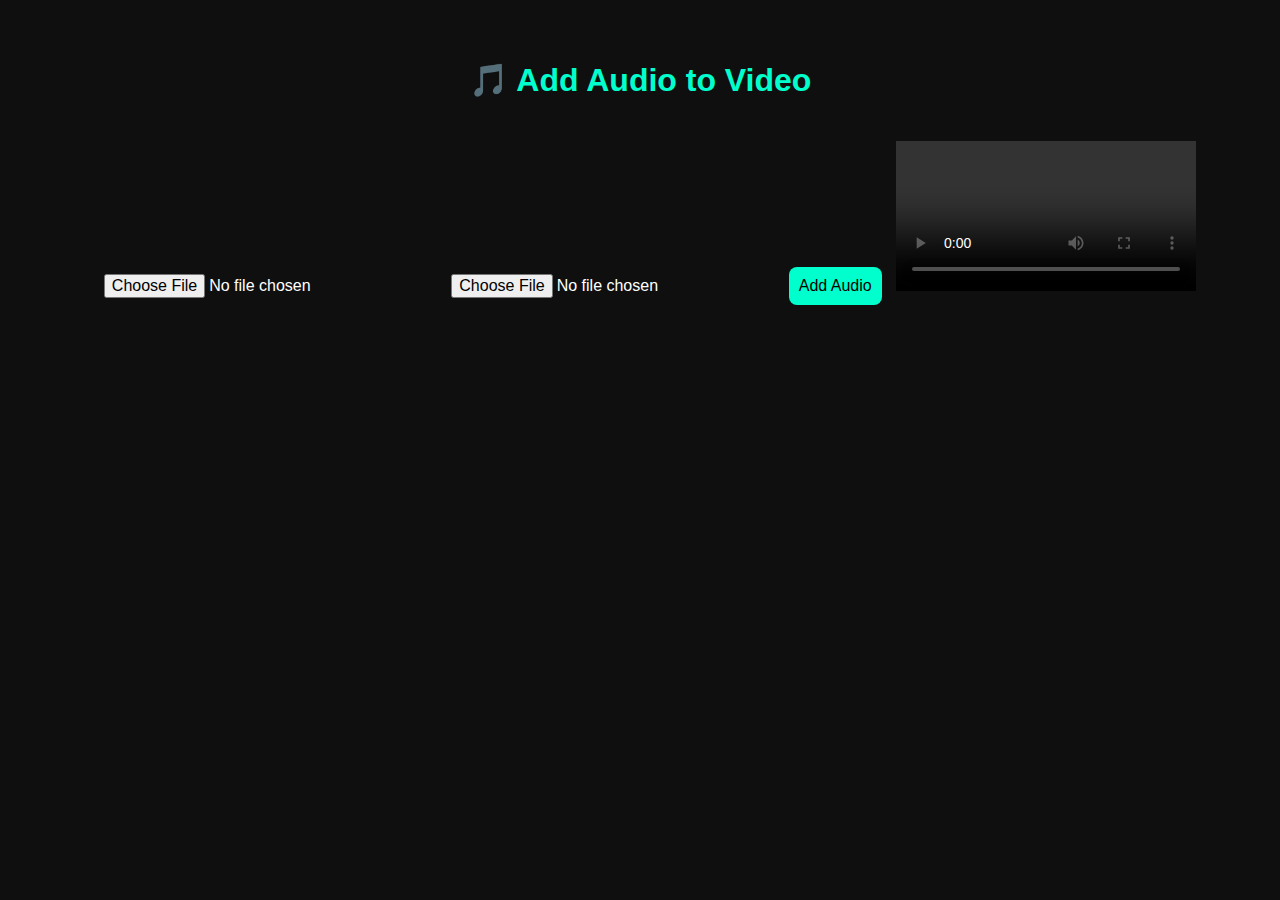
<file: add-audio-video.html>
<!DOCTYPE html>
<html lang="en">
<head>
  <meta charset="UTF-8">
  <meta name="viewport" content="width=device-width, initial-scale=1.0">
  <title>Add Audio to Video - ND Studio</title>
  <style>
    body {
      font-family: 'Poppins', sans-serif;
      background: #0f0f0f;
      color: white;
      padding: 2rem;
      text-align: center;
    }
    h1 {
      color: #00ffcc;
    }
    input, button {
      margin: 10px;
      padding: 10px;
      border-radius: 8px;
      border: none;
      font-size: 16px;
    }
    button {
      background-color: #00ffcc;
      color: #000;
      cursor: pointer;
    }
    button:hover {
      background-color: #00e6b8;
    }
    video {
      margin-top: 20px;
      max-width: 100%;
    }
  </style>
</head>
<body>
  <h1>🎵 Add Audio to Video</h1>
  <input type="file" id="videoInput" accept="video/*">
  <input type="file" id="audioInput" accept="audio/*">
  <button onclick="mergeAudioVideo()">Add Audio</button>
  <video id="outputVideo" controls></video>

  <script>
    function mergeAudioVideo() {
      const videoFile = document.getElementById('videoInput').files[0];
      const audioFile = document.getElementById('audioInput').files[0];

      if (!videoFile || !audioFile) {
        alert('Please select both video and audio files.');
        return;
      }

      alert("Merging audio and video requires a backend or external tool like FFmpeg.js");
      // For production, use FFmpeg.wasm or server-based FFmpeg merging
    }
  </script>
</body>
</html>
</file>
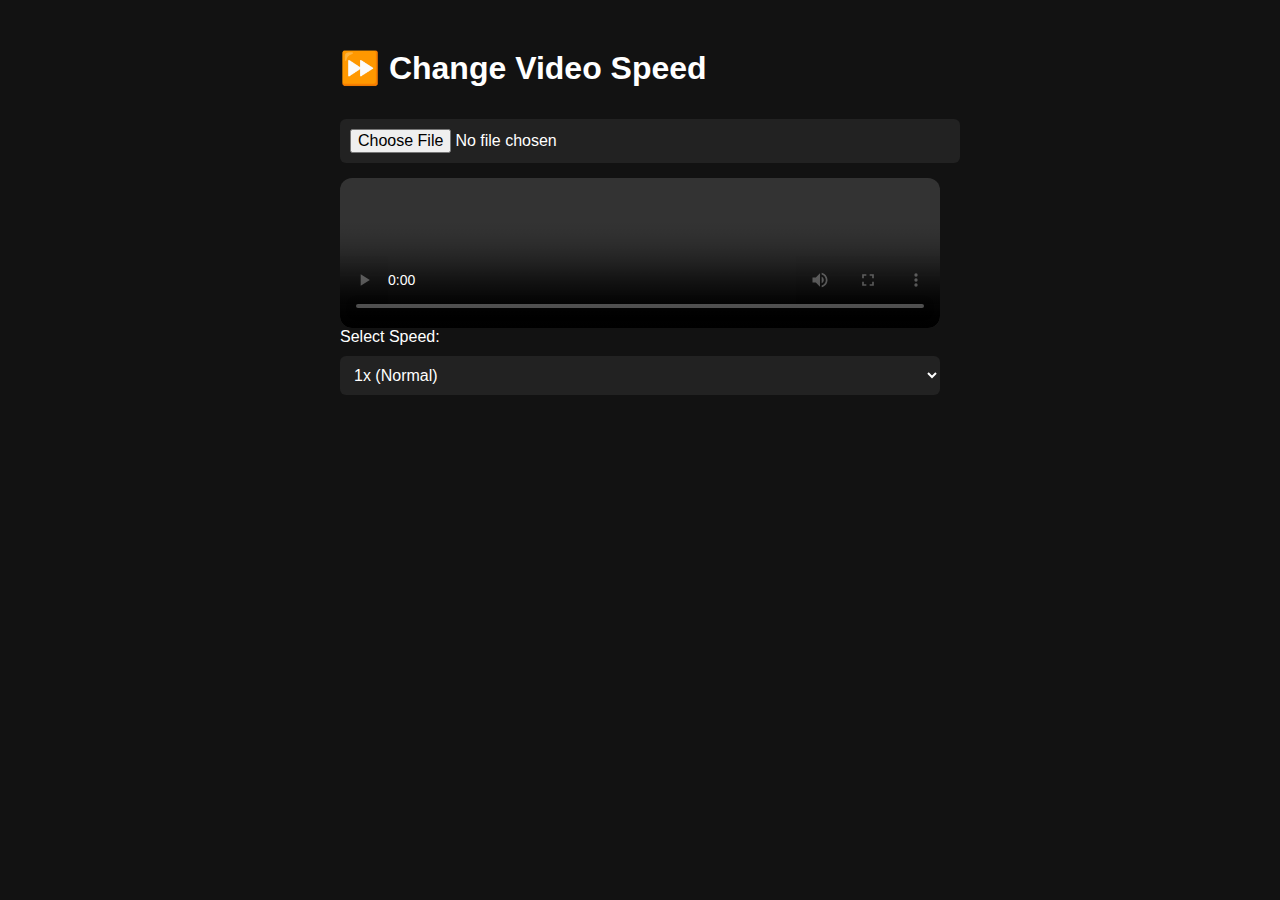
<file: change-speed.html>
<!DOCTYPE html>
<html lang="en">
<head>
  <meta charset="UTF-8" />
  <meta name="viewport" content="width=device-width, initial-scale=1.0"/>
  <title>Change Video Speed</title>
  <link rel="stylesheet" href="change-speed.css" />
</head>
<body>
  <div class="container">
    <h1>⏩ Change Video Speed</h1>
    <input type="file" id="videoInput" accept="video/*" />
    <video id="video" controls></video>
    <label for="speed">Select Speed:</label>
    <select id="speed" onchange="changeSpeed()">
      <option value="0.5">0.5x (Slow)</option>
      <option value="1" selected>1x (Normal)</option>
      <option value="1.5">1.5x</option>
      <option value="2">2x (Fast)</option>
    </select>
  </div>
  <script src="change-speed.js"></script>
</body>
</html>
</file>
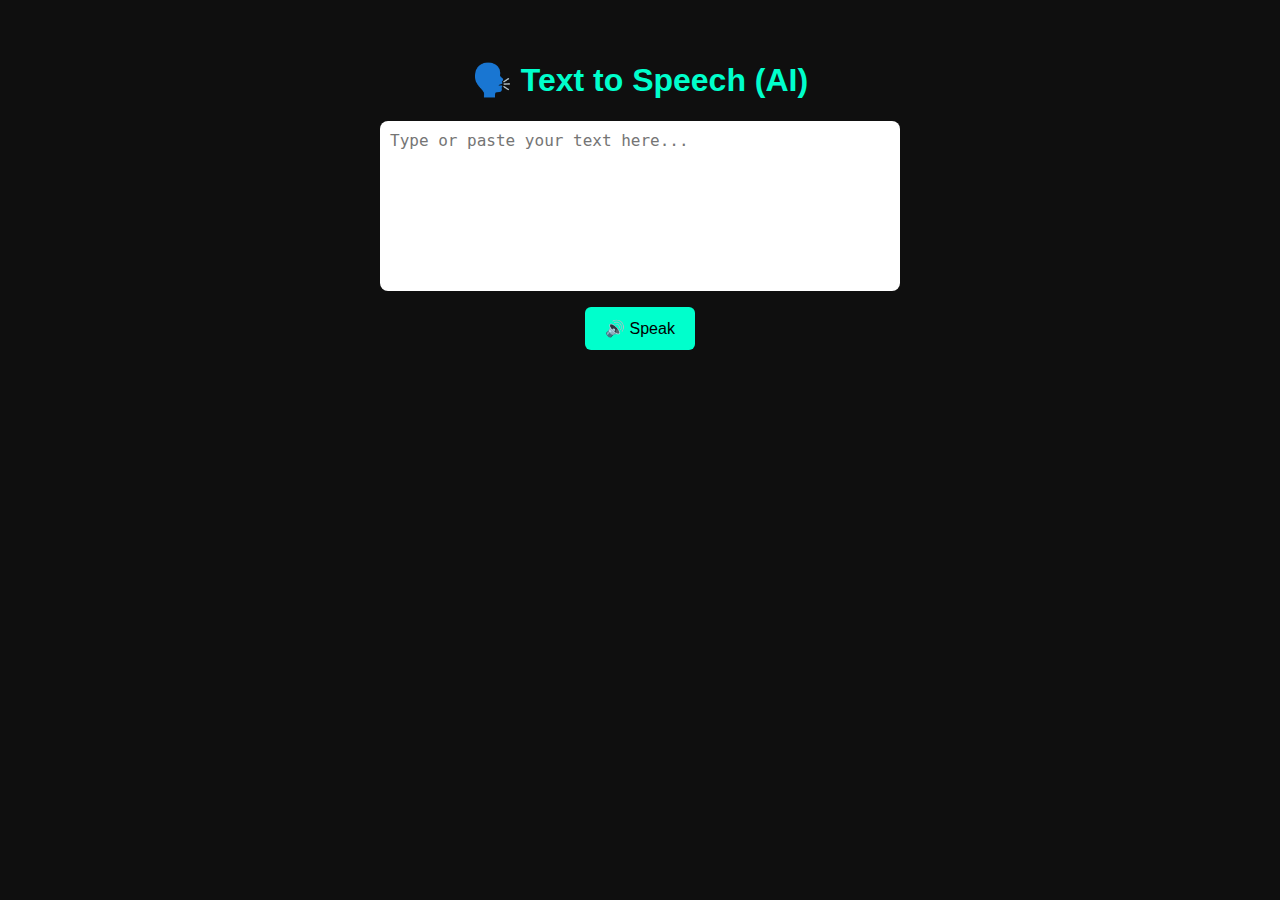
<file: text-to-speech.html>
<!DOCTYPE html>
<html lang="en">
<head>
  <meta charset="UTF-8" />
  <meta name="viewport" content="width=device-width, initial-scale=1.0"/>
  <title>Text to Speech - ND Studio</title>
  <style>
    body {
      font-family: 'Poppins', sans-serif;
      background-color: #0f0f0f;
      color: #fff;
      display: flex;
      flex-direction: column;
      align-items: center;
      padding: 2rem;
    }
    h1 {
      color: #00ffcc;
    }
    textarea {
      width: 100%;
      max-width: 500px;
      height: 150px;
      padding: 10px;
      font-size: 16px;
      border-radius: 8px;
      border: none;
      margin-bottom: 1rem;
      resize: none;
    }
    button {
      background-color: #00ffcc;
      color: #000;
      border: none;
      padding: 12px 20px;
      font-size: 16px;
      border-radius: 6px;
      cursor: pointer;
    }
    button:hover {
      background-color: #00e6b8;
    }
  </style>
</head>
<body>
  <h1>🗣️ Text to Speech (AI)</h1>
  <textarea id="textInput" placeholder="Type or paste your text here..."></textarea>
  <button onclick="speakText()">🔊 Speak</button>

  <script>
    function speakText() {
      const text = document.getElementById('textInput').value;
      if (!text) {
        alert('Please enter some text!');
        return;
      }
      const speech = new SpeechSynthesisUtterance(text);
      speech.lang = 'en-US';
      speech.volume = 1;
      speech.rate = 1;
      speech.pitch = 1;
      window.speechSynthesis.speak(speech);
    }
  </script>
</body>
</html>
</file>
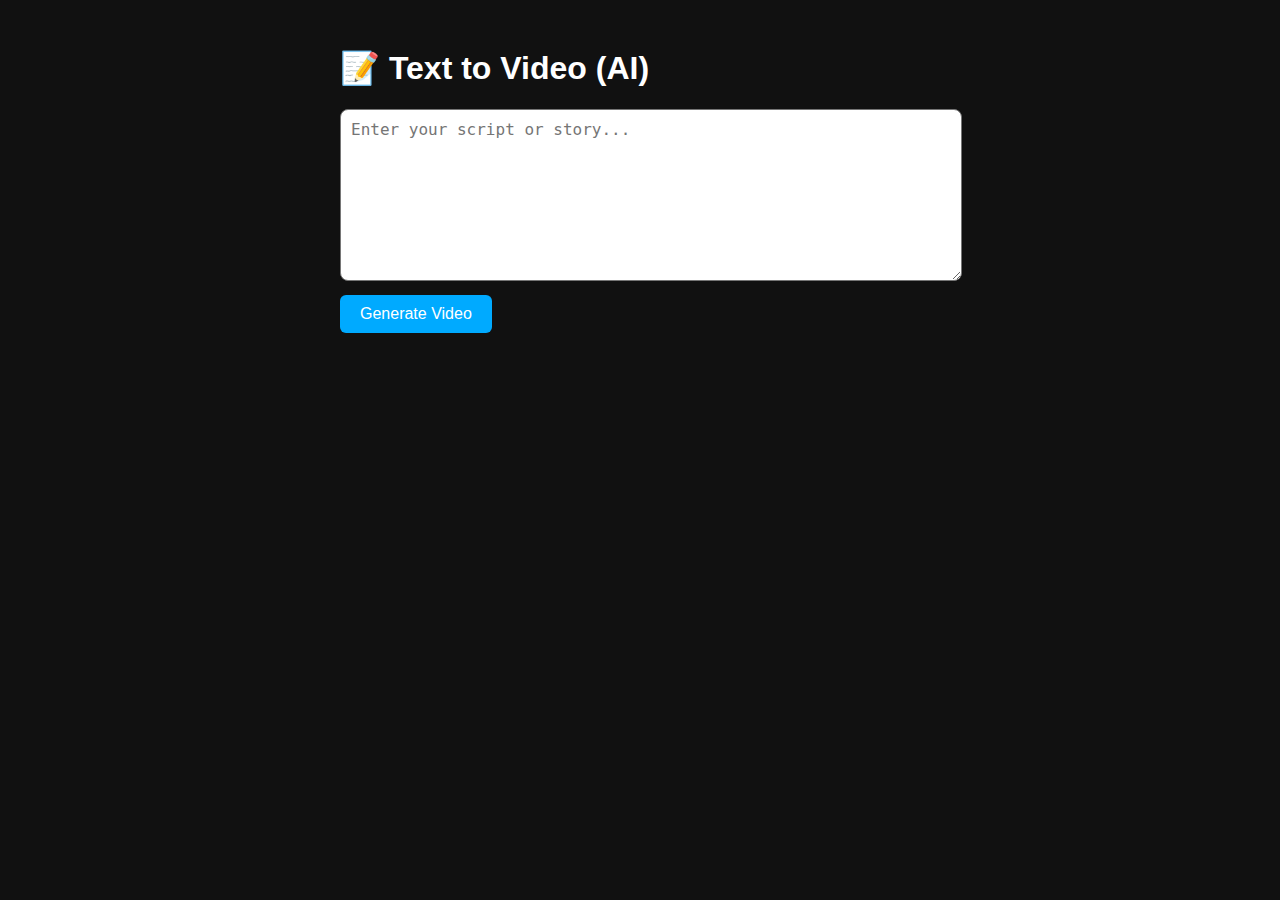
<file: text-to-video.html>
<!DOCTYPE html>
<html lang="en">
<head>
  <meta charset="UTF-8" />
  <meta name="viewport" content="width=device-width, initial-scale=1.0"/>
  <title>Text to Video</title>
  <link rel="stylesheet" href="text-to-video.css" />
</head>
<body>
  <div class="container">
    <h1>📝 Text to Video (AI)</h1>
    <textarea id="inputText" placeholder="Enter your script or story..."></textarea>
    <button onclick="generateVideo()">Generate Video</button>
    <div id="output">
      <p id="status"></p>
      <video id="videoPreview" controls style="display:none;"></video>
    </div>
  </div>
  <script src="text-to-video.js"></script>
</body>
</html>
</file>
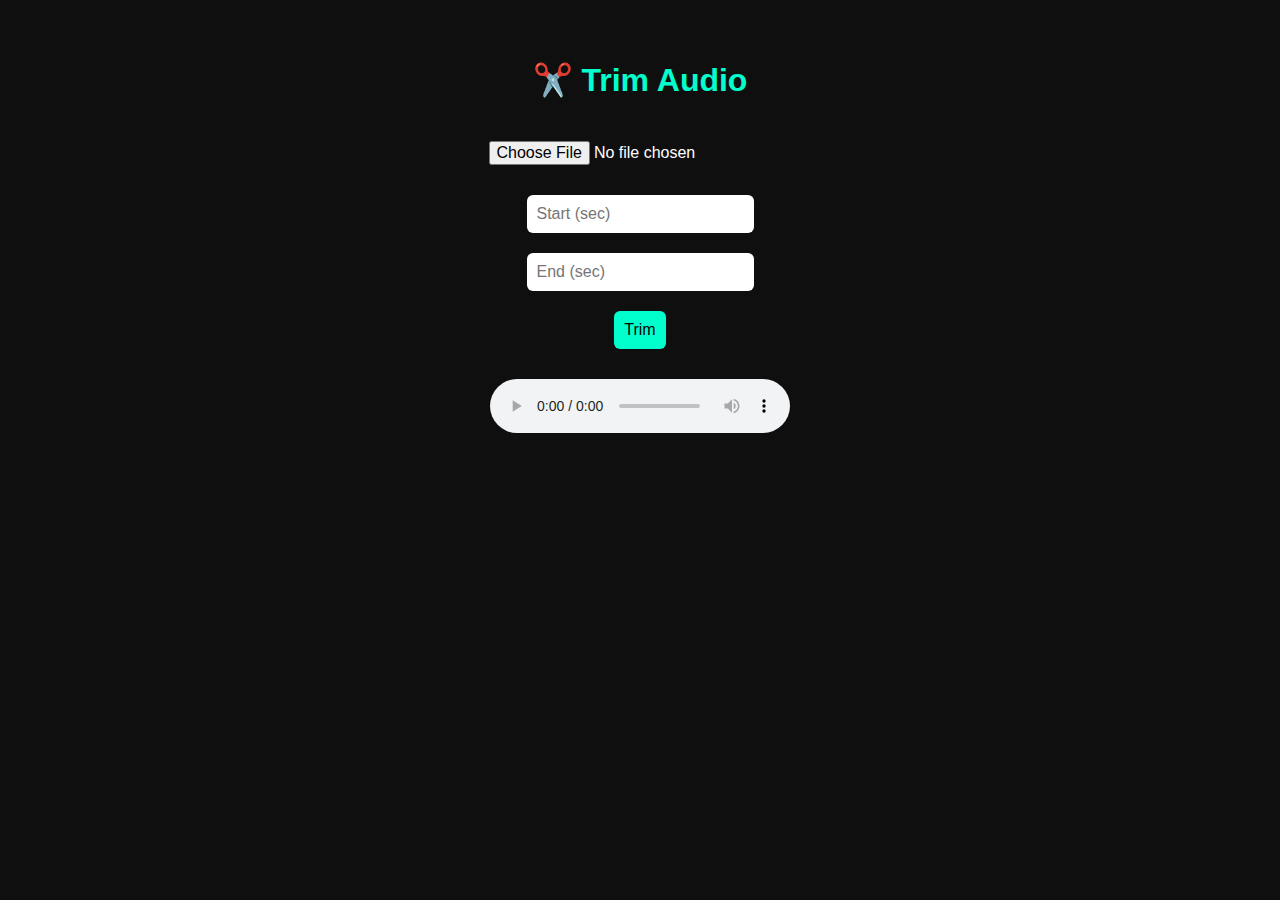
<file: trim-audio.html>
<!DOCTYPE html>
<html lang="en">
<head>
  <meta charset="UTF-8" />
  <meta name="viewport" content="width=device-width, initial-scale=1.0"/>
  <title>Trim Audio - ND Studio</title>
  <style>
    body {
      font-family: 'Poppins', sans-serif;
      background-color: #0f0f0f;
      color: white;
      padding: 2rem;
      display: flex;
      flex-direction: column;
      align-items: center;
    }

    h1 {
      color: #00ffcc;
    }

    input[type="file"],
    input[type="number"],
    button {
      margin: 10px;
      padding: 10px;
      font-size: 16px;
      border-radius: 6px;
      border: none;
    }

    button {
      background-color: #00ffcc;
      color: #000;
      cursor: pointer;
    }

    button:hover {
      background-color: #00e6b8;
    }

    audio {
      margin-top: 20px;
    }
  </style>
</head>
<body>
  <h1>✂️ Trim Audio</h1>
  <input type="file" id="audioInput" accept="audio/*" />
  <input type="number" id="startTime" placeholder="Start (sec)" min="0" />
  <input type="number" id="endTime" placeholder="End (sec)" min="0" />
  <button onclick="trimAudio()">Trim</button>

  <audio id="trimmedAudio" controls></audio>

  <script>
    function trimAudio() {
      const file = document.getElementById('audioInput').files[0];
      const start = parseFloat(document.getElementById('startTime').value);
      const end = parseFloat(document.getElementById('endTime').value);

      if (!file || isNaN(start) || isNaN(end) || start >= end) {
        alert("Please select audio and enter valid start/end times.");
        return;
      }

      const reader = new FileReader();
      reader.onload = function (e) {
        const context = new AudioContext();
        context.decodeAudioData(e.target.result, function (buffer) {
          const trimmedBuffer = context.createBuffer(
            buffer.numberOfChannels,
            (end - start) * buffer.sampleRate,
            buffer.sampleRate
          );

          for (let i = 0; i < buffer.numberOfChannels; i++) {
            trimmedBuffer.copyToChannel(
              buffer.getChannelData(i).slice(start * buffer.sampleRate, end * buffer.sampleRate),
              i
            );
          }

          const offlineContext = new OfflineAudioContext(
            trimmedBuffer.numberOfChannels,
            trimmedBuffer.length,
            trimmedBuffer.sampleRate
          );
          const source = offlineContext.createBufferSource();
          source.buffer = trimmedBuffer;
          source.connect(offlineContext.destination);
          source.start();

          offlineContext.startRendering().then(function (renderedBuffer) {
            const wav = audioBufferToWav(renderedBuffer);
            const blob = new Blob([new DataView(wav)], { type: 'audio/wav' });
            const url = URL.createObjectURL(blob);
            document.getElementById('trimmedAudio').src = url;
          });
        });
      };
      reader.readAsArrayBuffer(file);
    }

    function audioBufferToWav(buffer) {
      const numOfChan = buffer.numberOfChannels,
            length = buffer.length * numOfChan * 2 + 44,
            bufferArray = new ArrayBuffer(length),
            view = new DataView(bufferArray),
            channels = [],
            sampleRate = buffer.sampleRate,
            offset = 0,
            pos = 0;

      function setUint16(data) {
        view.setUint16(pos, data, true); pos += 2;
      }

      function setUint32(data) {
        view.setUint32(pos, data, true); pos += 4;
      }

      setUint32(0x46464952); // "RIFF"
      setUint32(length - 8); // file length - 8
      setUint32(0x45564157); // "WAVE"

      setUint32(0x20746d66); // "fmt " chunk
      setUint32(16); // length = 16
      setUint16(1); // PCM (uncompressed)
      setUint16(numOfChan);
      setUint32(sampleRate);
      setUint32(sampleRate * 2 * numOfChan); // avg. bytes/sec
      setUint16(numOfChan * 2); // block-align
      setUint16(16); // 16-bit (hardcoded)

      setUint32(0x61746164); // "data" - chunk
      setUint32(length - pos - 4); // chunk length

      for (let i = 0; i < buffer.numberOfChannels; i++) {
        channels.push(buffer.getChannelData(i));
      }

      while (pos < length) {
        for (let i = 0; i < numOfChan; i++) {
          const sample = Math.max(-1, Math.min(1, channels[i][offset]));
          view.setInt16(pos, sample < 0 ? sample * 0x8000 : sample * 0x7FFF, true);
          pos += 2;
        }
        offset++;
      }

      return bufferArray;
    }
  </script>
</body>
</html>
</file>
<file: change-speed.css>
body {
    font-family: 'Poppins', sans-serif;
    background: #121212;
    color: white;
    padding: 20px;
  }
  
  .container {
    max-width: 600px;
    margin: auto;
  }
  
  input, select {
    margin-top: 10px;
    padding: 10px;
    width: 100%;
    border-radius: 6px;
    font-size: 1rem;
    background: #222;
    color: white;
    border: none;
  }
  
  video {
    display: block;
    width: 100%;
    margin-top: 15px;
    border-radius: 12px;
  }
</file>
<file: text-to-video.css>
body {
    font-family: 'Poppins', sans-serif;
    background: #111;
    color: white;
    padding: 20px;
  }
  
  .container {
    max-width: 600px;
    margin: auto;
  }
  
  textarea {
    width: 100%;
    height: 150px;
    border-radius: 8px;
    padding: 10px;
    font-size: 1rem;
    margin-bottom: 10px;
  }
  
  button {
    padding: 10px 20px;
    font-size: 1rem;
    background: #00aaff;
    border: none;
    color: white;
    border-radius: 6px;
    cursor: pointer;
  }
  
  #output {
    margin-top: 20px;
  }
</file>
